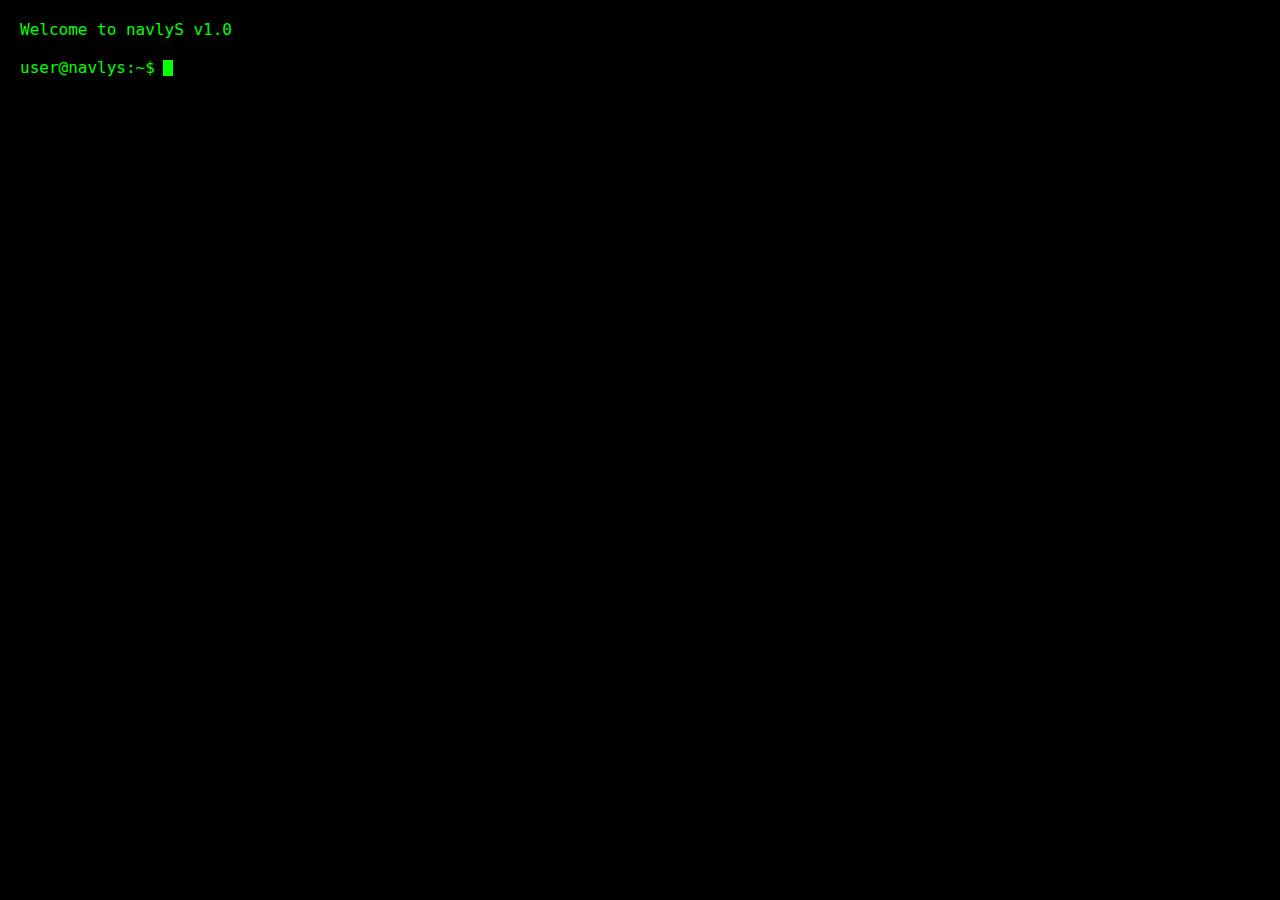
<file: index.html>
<!DOCTYPE html>
<html>
<head>
    <style>
        html, body {
            margin: 0;
            padding: 0;
            height: 100%;
            overflow: hidden;
            background: black;
        }
        #terminal {
            height: 100vh;
            color: #00ff00;
            font-family: monospace;
            font-size: large;
            padding: 20px;
            box-sizing: border-box;
            overflow-y: auto;
            white-space: pre-wrap;
        }
        .input-line {
            display: flex;
            align-items: center;
        }
        .prompt {
            margin-right: 8px;
        }
        #input {
            background: transparent;
            border: none;
            color: #00ff00;
            font-family: monospace;
            flex-grow: 1;
            outline: none;
            caret-color: transparent; /* Hide default cursor */
        }
        .cursor {
            background: #00ff00;
            width: 10px;
            height: 1em;
            display: inline-block;
            animation: blink 1s step-end infinite;
        }
        @keyframes blink {
            0%, 50% { background: #00ff00; }
            51%, 100% { background: transparent; }
        }
    </style>
</head>
<body>
    <div id="terminal"><span>Welcome to navlyS v1.0<br><br></span><div class="input-line">
            <span class="prompt">user@navlys:~$</span>
            <span id="input-display"></span>
            <span class="cursor"></span>
        </div>
    </div>

    <script>
        const terminal = document.getElementById('terminal');
        let currentInput = '';
        
        // Handle key presses
        document.addEventListener('keydown', (e) => {
            // Ignore keys when modifier is pressed
            if (e.ctrlKey || e.altKey || e.metaKey) return;

            if (e.key === 'Enter') {
                // Process command
                processCommand(currentInput);
                currentInput = '';
            } else if (e.key === 'Backspace') {
                currentInput = currentInput.slice(0, -1);
            } else if (e.key.length === 1) {
                currentInput += e.key;
            }
            
            updateDisplay();
        });

        function updateDisplay() {
            const inputDisplay = document.getElementById('input-display');
            inputDisplay.textContent = currentInput;
            
            // Keep input line in view
            terminal.scrollTop = terminal.scrollHeight;
        }

        function processCommand(command) {
            // Add command to history
            const historyLine = document.createElement('div');
            historyLine.innerHTML = `<span class="prompt">user@navlys:~$</span>${command}`;
            terminal.insertBefore(historyLine, terminal.lastElementChild);

            // Create response element
            const response = document.createElement('div');
            
            // Simple command handling
            if (command === 'help') {
                response.textContent = 'Available commands:\nhelp      | Displays a list of commands\nabout     | Displays a short bio\nclear     | Clears the screen\nprojects  | Displays a list of projects and accolades\n\n';
            } else if (command === 'about') {    
                response.innerHTML = 'About me:\n\n    My name is Sylvan Williams, but I go by my middle name "Buck". I am currently a student at ' + 
                     '<a href="https://www.imaginenorthtexas.org/" ' + 
                     'style="color: #00ff00; text-decoration: underline;" ' +
                     'target="_blank">Imagine International Academy of North Texas</a>' + 
                     '. I live in McKinney, TX with my family';
            } else if (command === 'clear') {
                terminal.innerHTML = `<div class="input-line">
                    <span class="prompt">user@navlys:~$</span>
                    <span id="input-display"></span>
                    <span class="cursor"></span>
                </div>`;
                currentInput = '';
                return;
            } else if (command === 'projects') {
                response.textContent = 'Projects:\n\n'
            }
            else {
                response.textContent = `Command not found: ${command}`;
            }

            terminal.insertBefore(response, terminal.lastElementChild);
        }
    </script>
</body>
</html>
</file>
